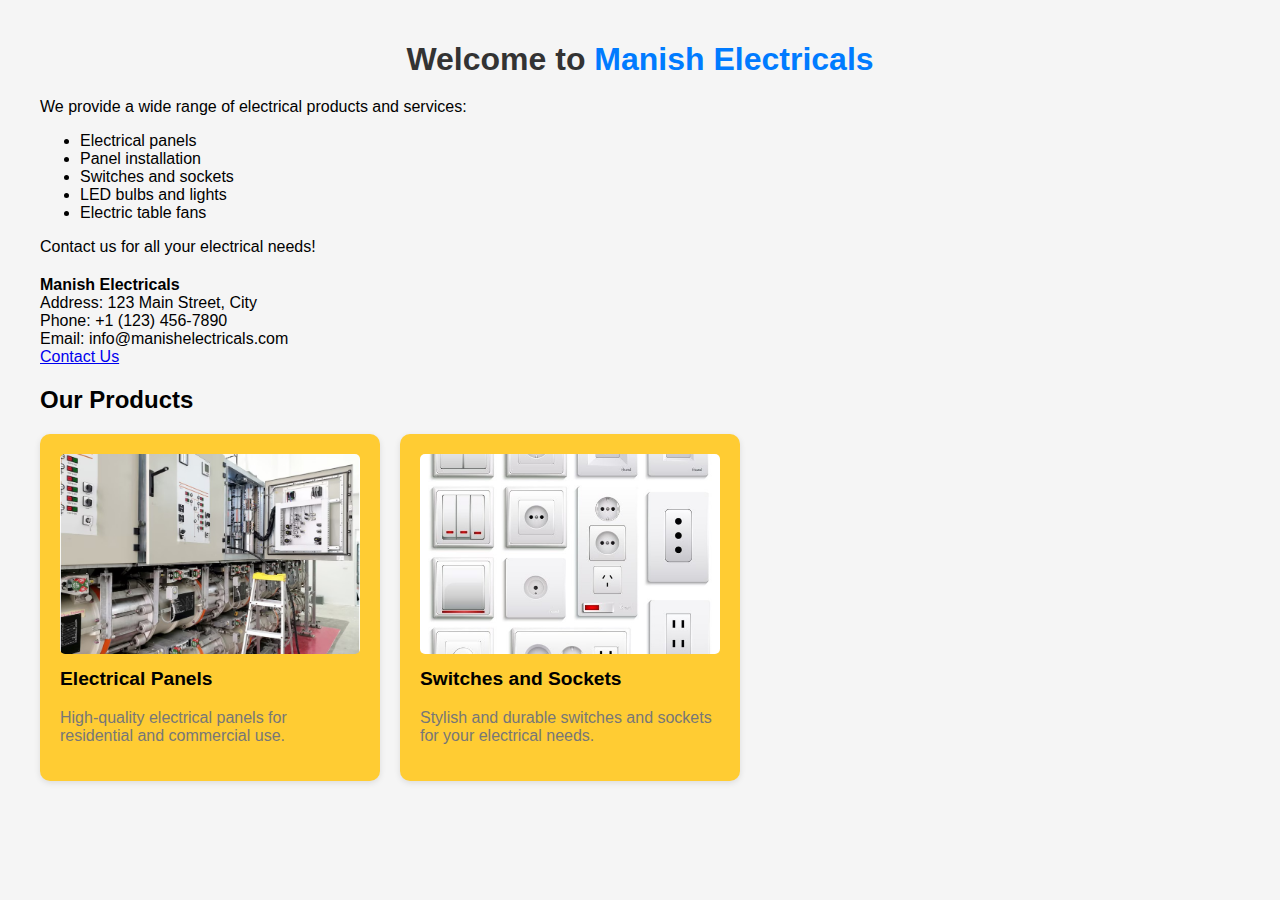
<file: index.html>
<!DOCTYPE html>
<html lang="en">
<head>
    <meta charset="UTF-8">
    <meta name="viewport" content="width=device-width, initial-scale=1.0">
    <title>Manish Electricals</title>
    <style>
        /* Global styles */
        body {
            font-family: Arial, sans-serif;
            background-color: #f5f5f5;
            margin: 0;
            padding: 0;
        }
        .container {
            max-width: 1200px;
            margin: 0 auto;
            padding: 20px;
        }

        /* Header styles */
        h1 {
            color: #333;
            text-align: center;
            margin-bottom: 20px;
        }

        /* Product gallery styles */
        .gallery {
            display: flex;
            flex-wrap: wrap;
            gap: 20px;
        }
        .product-card {
            background-color: #ffcc33;
            border-radius: 10px;
            box-shadow: 0 2px 6px rgba(0, 0, 0, 0.1);
            padding: 20px;
            width: 300px;
        }
        .product-image {
            width: 100%;
            height: 200px;
            object-fit: cover;
            border-radius: 5px;
        }
        .product-title {
            font-size: 1.2rem;
            margin-top: 10px;
        }
        .product-description {
            color: #777;
        }

        /* Contact section styles */
        address {
            font-style: normal;
            margin-top: 20px;
        }
    </style>
</head>
<body>
    <div class="container">
        <h1>Welcome to <span style="color: #007bff;">Manish Electricals</span></h1>
        <p>We provide a wide range of electrical products and services:</p>
        <ul>
            <li>Electrical panels</li>
            <li>Panel installation</li>
            <li>Switches and sockets</li>
            <li>LED bulbs and lights</li>
            <li>Electric table fans</li>
            <!-- Add more items as needed -->
        </ul>
        <p>Contact us for all your electrical needs!</p>
        <address>
            <strong href="contact.html">Manish Electricals</strong><br>
            Address: 123 Main Street, City<br>
            Phone: +1 (123) 456-7890<br>
            Email: info@manishelectricals.com
        </address>
        <a href="contact.html">Contact Us</a><br>

        <h2>Our Products</h2>
        <div class="gallery">
            <div class="product-card">
                <img src="/images/electric-panel.jpg" alt="Electrical Panel" class="product-image">
                <h3 class="product-title">Electrical Panels</h3>
                <p class="product-description">High-quality electrical panels for residential and commercial use.</p>
            </div>
            <div class="product-card">
                <img src="/images/switches.jpg" alt="Switches and Sockets" class="product-image">
                <h3 class="product-title">Switches and Sockets</h3>
                <p class="product-description">Stylish and durable switches and sockets for your electrical needs.</p>
            </div>
            <!-- Add more product cards here -->
        </div>
    </div>
</body>
</html>
</file>
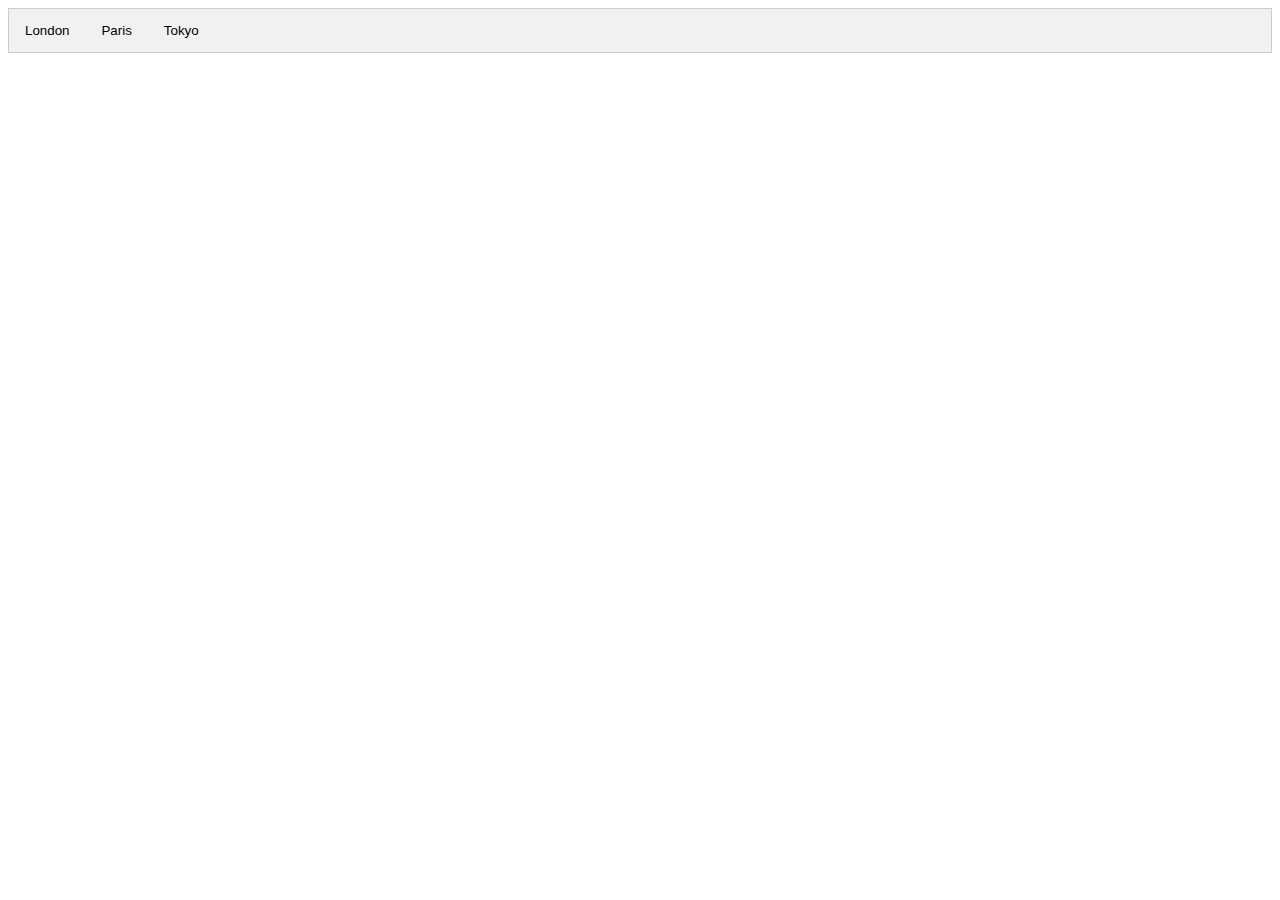
<file: contact.html>
<!DOCTYPE html>
<html lang="en">
<head>
    <meta charset="UTF-8">
    <meta name="viewport" content="width=device-width, initial-scale=1.0">
    <title>Manish Electricals</title>
    <link rel="stylesheet" href="styles.css">
    <script type="text/javascript" src="tabAction.js"></script>
</head>
<body>
<!-- Tab links -->
<div class="tab">
    <button class="tablinks" onclick="openCity(event, 'London')">London</button>
    <button class="tablinks" onclick="openCity(event, 'Paris')">Paris</button>
    <button class="tablinks" onclick="openCity(event, 'Tokyo')">Tokyo</button>
</div>

<!-- Tab content -->
<div id="London" class="tabcontent">
    <h3>London</h3>
    <p>London is the capital city of England.</p>
</div>
<div id="Paris" class="tabcontent">
    <h3>Paris</h3>
    <p>Paris is the capital of France.</p>
</div>
<div id="Tokyo" class="tabcontent">
    <h3>Tokyo</h3>
    <p>Tokyo is the capital of Japan.</p>
</div>
</body>
</html>
</file>
<file: styles.css>
/* Style the tab */
.tab {
    overflow: hidden;
    border: 1px solid #ccc;
    background-color: #f1f1f1;
}

/* Style the buttons that open the tab content */
.tab button {
    background-color: inherit;
    float: left;
    border: none;
    outline: none;
    cursor: pointer;
    padding: 14px 16px;
    transition: 0.3s;
}

/* Change background color of buttons on hover */
.tab button:hover {
    background-color: #ddd;
}

/* Create an active/current tablink class */
.tab button.active {
    background-color: #ccc;
}

/* Style the tab content */
.tabcontent {
    display: none;
    padding: 6px 12px;
    border: 1px solid #ccc;
    border-top: none;
}
</file>
